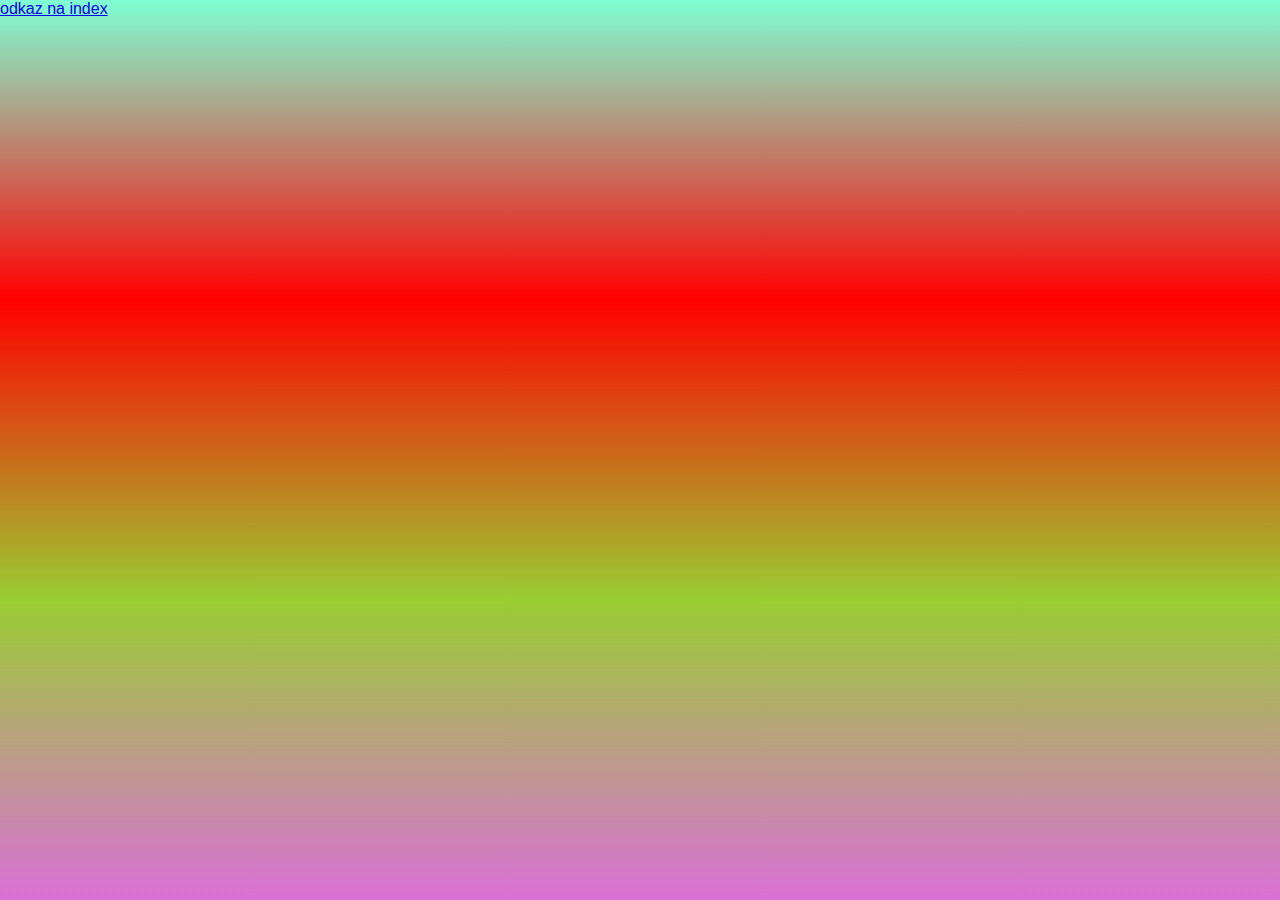
<file: druhastrana.html>
<!DOCTYPE html>
<html lang="en">
<head>
    <meta charset="UTF-8">
    <meta name="viewport" content="width=device-width, initial-scale=1.0">
    <title>Document</title>
    <link rel="stylesheet" href="styles.css">
</head>
<body>
    <a href="index.html">odkaz na index</a>
</body>
</html>
</file>
<file: styles.css>
body {
    background-color: linear-gradient(aquamarine, red, yellowgreen, orchid) 
}

        body {
            margin: 0;
            height: 100vh;
            background: linear-gradient(aquamarine, red, yellowgreen, orchid);
            animation: blinkBackground 1s infinite alternate;
            justify-content: center;
            align-items: center;
            font-family: Arial, sans-serif;
        }

        @keyframes blinkBackground {
            0% {
                background: linear-gradient(aquamarine, red, yellowgreen, orchid);
            }
            50% {
                background: linear-gradient(orchid, yellowgreen, red, aquamarine);
            }
            100% {
                background: linear-gradient(red, orchid, aquamarine, yellowgreen);
            }
        }

        h1 {
            font-size: 4rem;
            color: white;
            text-shadow: 2px 2px 4px rgba(0, 0, 0, 0.7);
        }
</file>
